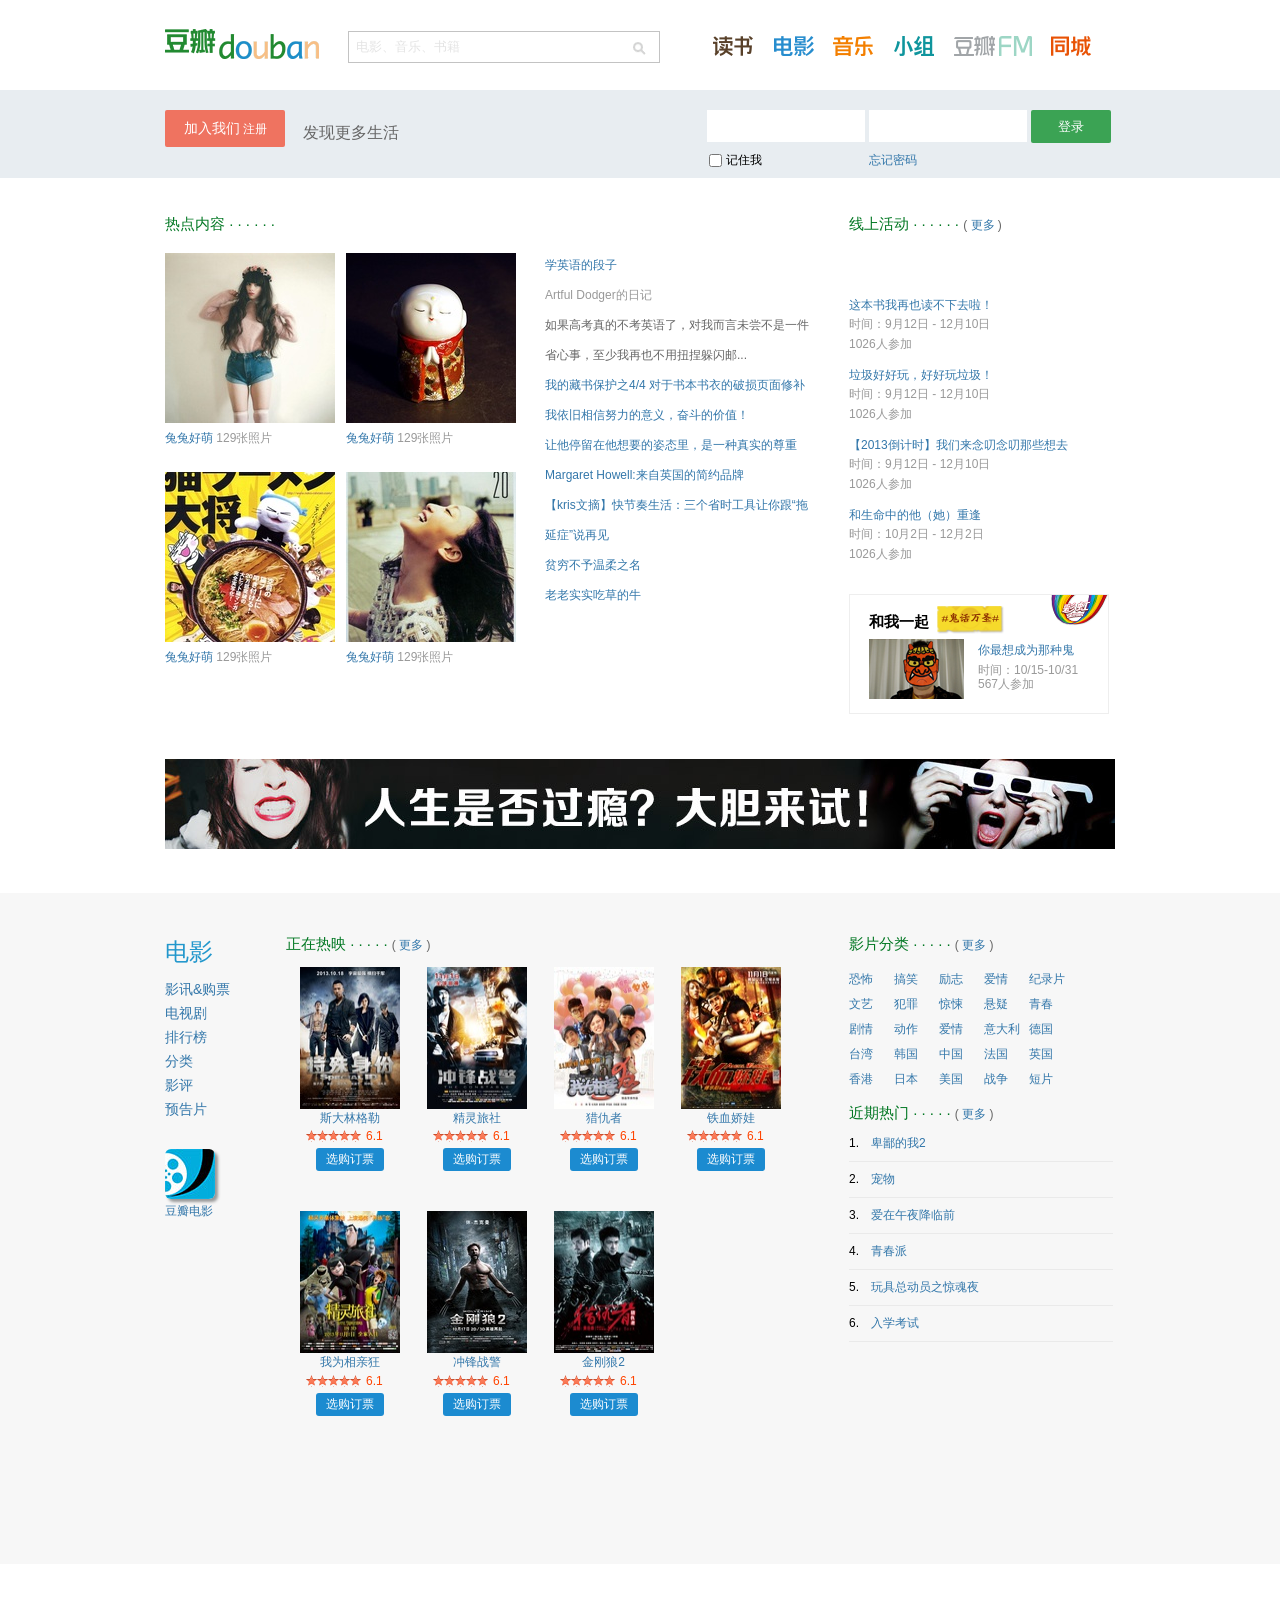
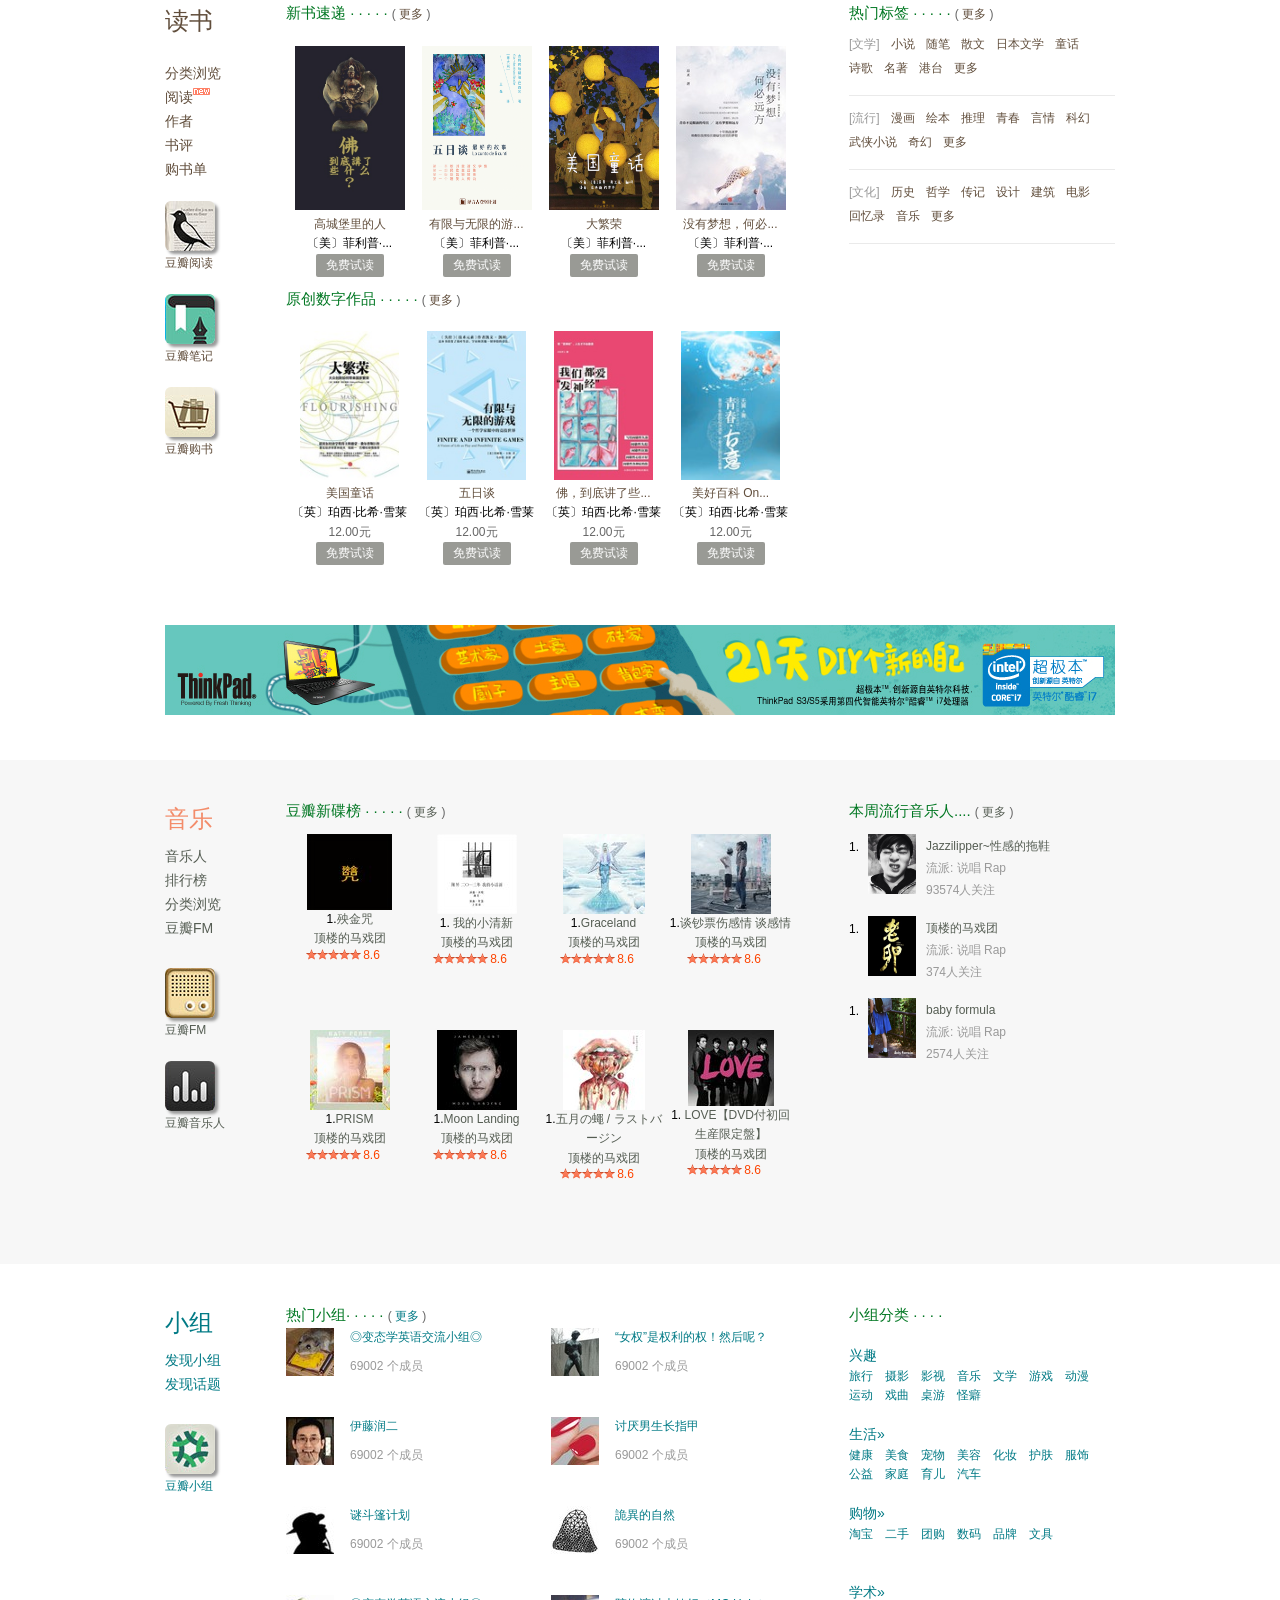
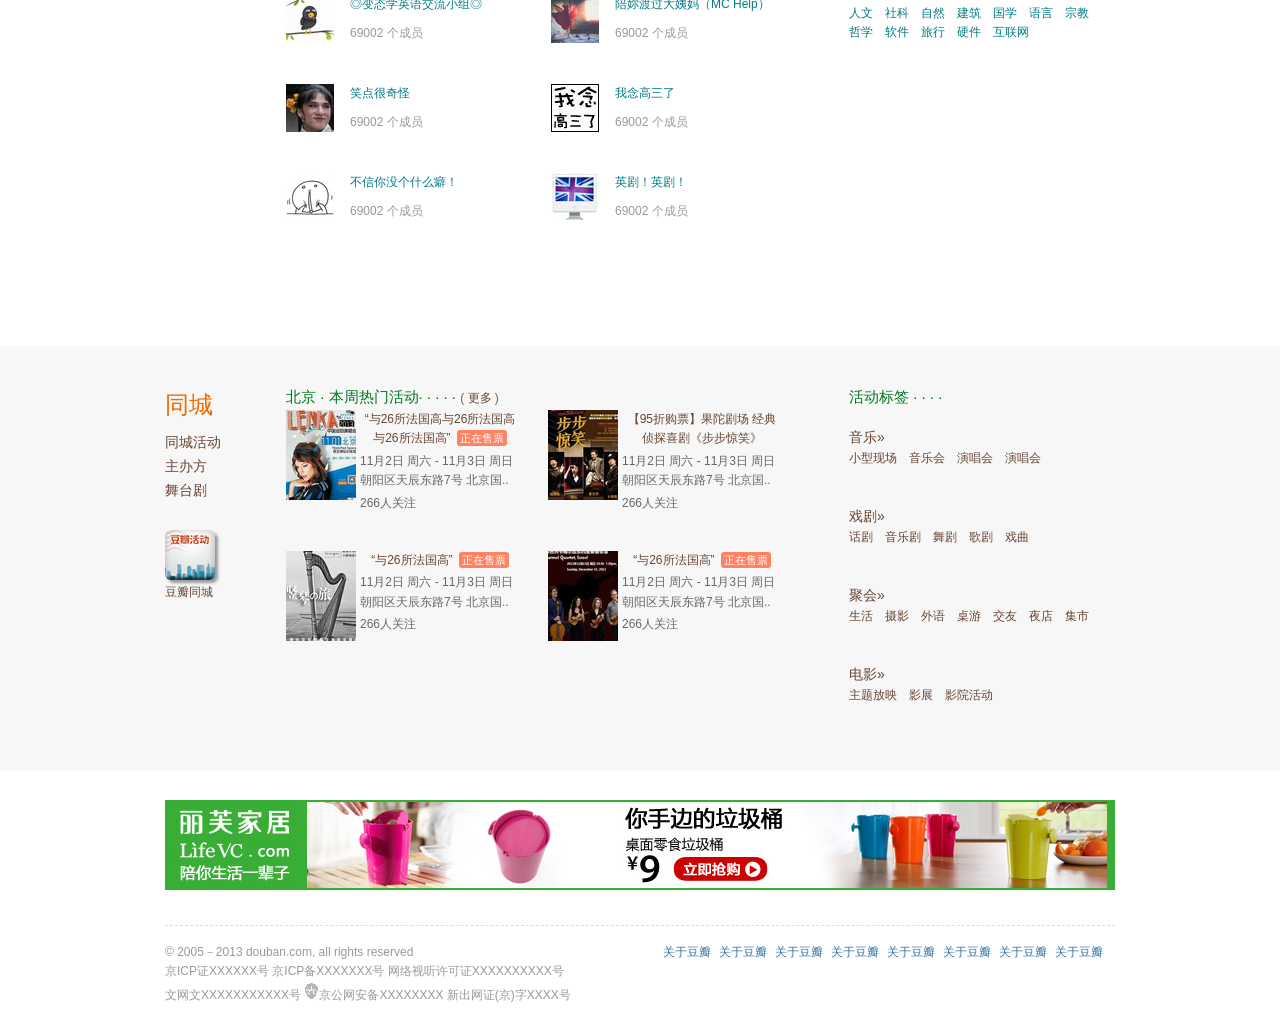
<file: douban/index.html>
<!DOCTYPE html PUBLIC "-//W3C//DTD XHTML 1.0 Transitional//EN" "http://www.w3.org/TR/xhtml1/DTD/xhtml1-transitional.dtd">
<html xmlns="http://www.w3.org/1999/xhtml" xml:lang="en">
<head>
	<meta http-equiv="Content-Type" content="text/html;charset=UTF-8">
	<title>仿豆瓣首页</title>
	<link rel="stylesheet" href="./css.css" />
</head>
<body>
	<!-- 顶部 -->
	<div id="hd-header">
		<a href="" class="header-logo"></a>
		<form action="">
			<input type="text" class="header-search" value="电影、音乐、书籍"/>
			<p></p>
		</form>
		<ul>
			<li><a href="" class="header-book"></a></li>
			<li><a href="" class="header-movie"></a></li>
			<li><a href="" class="header-music"></a></li>
			<li><a href="" class="header-group"></a></li>
			<li><a href="" class="header-fm"></a></li>
			<li><a href="" class="header-local"></a></li>
		</ul>
	</div>
	<!-- 顶部结束 -->

	<!-- 注册区域 -->
	<div id="hd-reg-background">
		<div id="hd-reg">
			<a href="" class="reg-join">加入我们<span>注册</span></a>
			<p>发现更多生活</p>
			<form action="">
				<input type="text" class="reg-username"/>
				<input type="text" class="reg-password"/>
				<a href="" class="reg-login">登录</a>
				<p class="reg-p">
					<input type="checkbox" class="reg-rember"/>
					<span>记住我</span>
				</p>
				<a href="" class="reg-forget">忘记密码</a>
			</form>
			
		</div>
	</div>
	<!-- 注册区域结束 -->


	<!-- 内容区域 -->
	<div id="hd-con">
		<div class="con-left">
			<h2 class="title">热点内容  · · · · · · </h2>
			<ul>
				<li>
					<a href="" class="con-left-pic"><img src="./images/p1728984586.jpg" alt="" /></a>
					<a href="">兔兔好萌</a>
					<span>129张照片</span>
				</li>
				<li>
					<a href="" class="con-left-pic"><img src="images/p442708830.jpg" alt="" /></a>
					<a href="">兔兔好萌</a>
					<span>129张照片</span>
				</li>
				<li>
					<a href="" class="con-left-pic"><img src="images/p742239064.jpg" alt="" /></a>
					<a href="">兔兔好萌</a>
					<span>129张照片</span>
				</li>
				<li>
					<a href="" class="con-left-pic"><img src="images/p1580889401.jpg" alt="" /></a>
					<a href="">兔兔好萌</a>
					<span>129张照片</span>
				</li>
			</ul>
		</div>
		<div class="con-mid">
			<ul>
				<li>
					<a href="">学英语的段子</a>
					<h2>Artful Dodger的日记 </h2>
					<p>如果高考真的不考英语了，对我而言未尝不是一件省心事，至少我再也不用扭捏躲闪邮...</p>
				</li>
				<li>
					<a href="">我的藏书保护之4/4 对于书本书衣的破损页面修补</a>
				</li>
				<li>
					<a href="">我依旧相信努力的意义，奋斗的价值！</a>
				</li>
				<li>
					<a href="">让他停留在他想要的姿态里，是一种真实的尊重</a>
				</li>
				<li>
					<a href="">Margaret Howell:来自英国的简约品牌</a>
				</li>
				<li>
					<a href="">【kris文摘】快节奏生活：三个省时工具让你跟“拖延症”说再见</a>
				</li>
				<li>
					<a href="">贫穷不予温柔之名</a>
				</li>
				<li>
					<a href="">老老实实吃草的牛</a>
				</li>
			</ul>
		</div>
		<div class="con-right right">
			<h2 class="title right-title">
				线上活动  · · · · · ·  <span>( <a href="">更多</a> )</span>
			</h2>
			<ul>
				<li>
					<a href="">程序好好玩，大家要学好</a>
					<p>时间：9月12日 - 12月10日 </p>
					<b>1026人参加</b>
				</li>
				<li>
					<a href="">这本书我再也读不下去啦！</a>
					<p>时间：9月12日 - 12月10日 </p>
					<b>1026人参加</b>
				</li>
				<li>
					<a href="">垃圾好好玩，好好玩垃圾！</a>
					<p>时间：9月12日 - 12月10日 </p>
					<b>1026人参加</b>
				</li>
				<li>
					<a href="">【2013倒计时】我们来念叨念叨那些想去</a>
					<p>时间：9月12日 - 12月10日 </p>
					<b>1026人参加</b>
				</li>
				<li>
					<a href="">和生命中的他（她）重逢</a>
					<p>时间：10月2日 - 12月2日 </p>
					<b>1026人参加</b>
				</li>
			</ul>
			<div class="last-ad">
				<h2>和我一起</h2>
				<a href="" class="last-ad-pic"><img src="./images/992c062504429c4.jpg" alt="" /></a>
				<a href="" class="last-ad-ghost"><img src="./images/file-1381401029.png" alt="" /></a>
				<a href="" class="last-ad-rainbow"><img src="./images/file-1381401007.png" alt="" /></a>
				<a href="" class="last-ad-beghost">你最想成为那种鬼</a>
				<p>时间：10/15-10/31 </p>
				<span>567人参加 </span>
			</div>
		</div>
	</div>
	<!-- 内容区域结束 -->
	
	<!-- 广告区域 -->
	<div class="hd-ad">
		<a href="" target="_blank"><img src="./images/0b64348aad6d21d.jpg" alt="" /></a>
	</div>
	<!-- 广告区域结束 -->
	
	<!-- 电影区域 -->
	<div id="hd-movie-background">
		<div id="hd-movie">
			<div class="left">
				<a href="" class="left-title">电影</a>
				<ul class="left-up">
					<li><a href="">影讯&购票</a></li>
					<li><a href="">电视剧</a></li>
					<li><a href="">排行榜</a></li>
					<li><a href="">分类</a></li>
					<li><a href="">影评</a></li>
					<li><a href="">预告片</a></li>
				</ul>
				<ul class="left-down">
					<li>
						<a href="" class="left-down-pic movie-pic"></a>
						<a href="" class="left-down-des">豆瓣电影</a>
					</li>
				</ul>
			</div>
			<div class="mid">
				<h2 class="title">
				正在热映  · · · · ·   <span>( <a href="">更多</a> )</span>
				</h2>
				<ul class="hd-movie-list">
					<li>
						<a href=""><img src="images/p2153376390.jpg" alt="" /></a>
					  <p class="hd-movie-name"><a href="">斯大林格勒</a></p>
						<span class="hd-movie-point">6.1</span>
						<a href="" class="movie-choose">选购订票</a>
					</li>
					<li>
						<a href=""><img src="images/p2156476151.jpg" alt="" /></a>
					  <p class="hd-movie-name"><a href="">精灵旅社</a></p>
						<span class="hd-movie-point">6.1</span>
						<a href="" class="movie-choose">选购订票</a>
					</li>
					<li>
						<a href=""><img src="images/p2155198242.jpg" alt="" /></a>
					  <p class="hd-movie-name"><a href="">猎仇者</a></p>
						<span class="hd-movie-point">6.1</span>
						<a href="" class="movie-choose">选购订票</a>
					</li>
					<li>
						<a href=""><img src="images/p2153758345.jpg" alt="" /></a>
					  <p class="hd-movie-name"><a href="">铁血娇娃</a></p>
						<span class="hd-movie-point">6.1</span>
						<a href="" class="movie-choose">选购订票</a>
					</li>
					<li>
						<a href=""><img src="images/p2155072056.jpg" alt="" /></a>
					  <p class="hd-movie-name"><a href="">我为相亲狂</a></p>
						<span class="hd-movie-point">6.1</span>
						<a href="" class="movie-choose">选购订票</a>
					</li>
					<li>
						<a href=""><img src="./images/p2151837713.jpg" alt="" /></a>
						<p class="hd-movie-name"><a href="">冲锋战警</a></p>
						<span class="hd-movie-point">6.1</span>
						<a href="" class="movie-choose">选购订票</a>
					</li>
					<li>
						<a href=""><img src="images/p2156152549.jpg" alt="" /></a>
					  <p class="hd-movie-name"><a href="">金刚狼2</a></p>
						<span class="hd-movie-point">6.1</span>
						<a href="" class="movie-choose">选购订票</a>
					</li>
				</ul>
			</div>
			<div class="right">
				<h2 class="title right-title">
				影片分类  · · · · ·   <span>( <a href="">更多</a> )</span>
				</h2>
				<ul class="movie-right-ul">
					<li><a href="">恐怖</a></li>
					<li><a href="">搞笑</a></li>
					<li><a href="">励志</a></li>
					<li><a href="">爱情</a></li>
					<li><a href="">纪录片</a></li>
					<li><a href="">文艺</a></li>
					<li><a href="">犯罪</a></li>
					<li><a href="">惊悚</a></li>
					<li><a href="">悬疑</a></li>
					<li><a href="">青春</a></li>
					<li><a href="">剧情</a></li>
					<li><a href="">动作</a></li>
					<li><a href="">爱情</a></li>
					<li><a href="">意大利</a></li>
					<li><a href="">德国</a></li>
					<li><a href="">台湾</a></li>
					<li><a href="">韩国</a></li>
					<li><a href="">中国</a></li>
					<li><a href="">法国</a></li>
					<li><a href="">英国</a></li>
					<li><a href="">香港</a></li>
					<li><a href="">日本</a></li>
					<li><a href="">美国</a></li>
					<li><a href="">战争</a></li>
					<li><a href="">短片</a></li>

				</ul>
				<h2 class="title right-title">
				近期热门  · · · · ·   <span>( <a href="">更多</a> )</span>
				</h2>
				<ul class="movie-right-down">
					<li>1.<a href="">卑鄙的我2</a></li>
					<li>2.<a href="">宠物</a></li>
					<li>3.<a href="">爱在午夜降临前</a></li>
					<li>4.<a href="">青春派</a></li>
					<li>5.<a href="">玩具总动员之惊魂夜</a></li>
					<li>6.<a href="">入学考试</a></li>
				</ul>
			</div>
		</div>
	</div>
	<!-- 电影区域结束 -->

	<!-- 读书区域 -->
	<div id="hd-book">
		<div class="left">
				<a href="" class="left-title">读书</a>
				<ul class="left-up">
					<li><a href="">分类浏览</a></li>
					<li class="book-new"><a href="">阅读</a><img src="./images/new_menu.gif" alt="" /></li>
					<li><a href="">作者</a></li>
					<li><a href="">书评</a></li>
					<li><a href="">购书单</a></li>
				</ul>
				<ul class="left-down">
					<li>
						<a href="" class="left-down-pic book-read"></a>
						<a href="" class="left-down-des">豆瓣阅读</a>
					</li>
					<li>
						<a href="" class="left-down-pic book-write"></a>
						<a href="" class="left-down-des">豆瓣笔记</a>
					</li>
					<li>
						<a href="" class="left-down-pic book-buy"></a>
						<a href="" class="left-down-des">豆瓣购书</a>
					</li>
				</ul>
			</div>
			<div class="mid">
				<h2 class="title">
				新书速递  · · · · ·   <span>( <a href="">更多</a> )</span>
				</h2>
				<ul>
					<li>
						<a href=""><img src="images/475730.jpg" alt="" /></a>
					  <p><a href="">高城堡里的人</a></p>
						<span>〔美〕菲利普·...</span>
						<a href="" class="book-free-read">免费试读</a>
					</li>
					<li>
						<a href=""><img src="images/1962909.png" alt="" /></a>
					  <p><a href="">有限与无限的游...</a></p>
						<span>〔美〕菲利普·...</span>
						<a href="" class="book-free-read">免费试读</a>
					</li>
					<li>
						<a href=""><img src="images/1962364.png" alt="" /></a>
					  <p><a href="">大繁荣</a></p>
						<span>〔美〕菲利普·...</span>
						<a href="" class="book-free-read">免费试读</a>
					</li>
					<li>
						<a href=""><img src="images/1690362.jpg" alt="" /></a>
					  <p><a href=""> 没有梦想，何必...</a></p>
						<span>〔美〕菲利普·...</span>
						<a href="" class="book-free-read">免费试读</a>
					</li>
				</ul>
				<h2 class="title book-num">
				原创数字作品 · · · · ·   <span>( <a href="">更多</a> )</span>
				</h2>
				<ul class="book-num-ul">
					<li>
						<a href="" class="book-num-pic"><img src="images/1899221.jpg" alt="" /></a>
					  <p><a href="">美国童话</a></p>
						<span>〔英〕珀西·比希·雪莱</span>
						<b>12.00元</b>
						<a href="" class="book-free-read">免费试读</a>
					</li>
					<li>
						<a href="" class="book-num-pic"><img src="images/1829611.jpg" alt="" /></a>
					  <p><a href="">五日谈</a></p>
						<span>〔英〕珀西·比希·雪莱</span>
						<b>12.00元</b>
						<a href="" class="book-free-read">免费试读</a>
					</li>
					<li>
						<a href="" class="book-num-pic"><img src="images/1829269.jpg" alt="" /></a>
					  <p><a href=""> 佛，到底讲了些...</a></p>
						<span>〔英〕珀西·比希·雪莱</span>
						<b>12.00元</b>
						<a href="" class="book-free-read">免费试读</a>
					</li>
					<li>
						<a href="" class="book-num-pic"><img src="./images/80526.jpg" alt="" /></a>
						<p><a href="">美好百科 On...</a></p>
						<span>〔英〕珀西·比希·雪莱</span>
						<b>12.00元</b>
						<a href="" class="book-free-read">免费试读</a>
					</li>
				</ul>
			</div>
			<div class="right">
				<h2 class="title right-title">
				热门标签 · · · · ·   <span>( <a href="">更多</a> )</span>
				</h2>
				<ul>
					<li>
						<span>[文学]</span>
						<a href="">小说</a>
						<a href="">随笔</a>
						<a href="">散文</a>
						<a href="">日本文学</a>
						<a href="">童话</a>
						<a href="">诗歌</a>
						<a href="">名著</a>
						<a href="">港台</a>
						<a href="">更多</a>
					</li>
					<li>
						<span>[流行]</span>
						<a href="">漫画</a>
						<a href="">绘本</a>
						<a href="">推理</a>
						<a href="">青春</a>
						<a href="">言情</a>
						<a href="">科幻</a>
						<a href="">武侠小说</a>
						<a href="">奇幻</a>
						<a href="">更多</a>
					</li>
					<li>
						<span>[文化]</span>
						<a href="">历史</a>
						<a href="">哲学</a>
						<a href="">传记</a>
						<a href="">设计</a>
						<a href="">建筑</a>
						<a href="">电影</a>
						<a href="">回忆录</a>
						<a href="">音乐</a>
						<a href="">更多</a>
					</li>
				</ul>
			</div>
	</div>
	<!-- 读书区域结束 -->

	<!-- 广告区域 -->
	<div class="hd-ad">
		<a href=""><img src="./images/017ae3b58072a9b.jpg" alt="" /></a>
	</div>
	<!-- 广告区域结束 -->

	<!-- 音乐区域 -->
	<div id="hd-music-background">
		<div id="hd-music">
			<div class="left">
				<a href="" class="left-title music-title-a">音乐</a>
				<ul class="left-up">
					<li><a href="">音乐人</a></li>
					<li><a href="">排行榜</a></li>
					<li><a href="">分类浏览</a></li>
					<li><a href="">豆瓣FM</a></li>
				</ul>
				<ul class="left-down">
					<li>
						<a href="" class="left-down-pic music-fm"></a>
						<a href="" class="left-down-des">豆瓣FM</a>
					</li>
					<li>
						<a href="" class="left-down-pic music-people"></a>
						<a href="" class="left-down-des">豆瓣音乐人</a>
					</li>
				</ul>
			</div>
			<div class="mid">
				<h2 class="title music-title">
				豆瓣新碟榜 · · · · ·   <span>( <a href="">更多</a> )</span>
				</h2>
				<ul>
					<li>
						<a href=""><img src="images/s27081296.jpg" alt="" /></a>
					  <p>1.<a href="">殃金咒</a></p>
						<p><a href="">顶楼的马戏团</a></p>
						<b>8.6</b>
					</li>
					<li>
						<a href=""><img src="images/s27057077.jpg" alt="" /></a>
					  <p>1.<a href=""> 我的小清新</a></p>
						<p><a href="">顶楼的马戏团</a></p>
						<b>8.6</b>
					</li>
					<li>
						<a href=""><img src="images/s27092740.jpg" alt="" /></a>
					  <p>1.<a href="">Graceland</a></p>
						<p><a href="">顶楼的马戏团</a></p>
						<b>8.6</b>
					</li>
					<li>
						<a href=""><img src="./images/s27066103.jpg" alt="" /></a>
						<p>1.<a href="">谈钞票伤感情 谈感情</a></p>
						<p><a href="">顶楼的马戏团</a></p>
						<b>8.6</b>
					</li>
					<li>
						<a href=""><img src="images/s27085316.jpg" alt="" /></a>
					  <p>1.<a href="">PRISM</a></p>
						<p><a href="">顶楼的马戏团</a></p>
						<b>8.6</b>
					</li>
					<li>
						<a href=""><img src="images/s26965442.jpg" alt="" /></a>
					  <p>1.<a href="">Moon Landing</a></p>
						<p><a href="">顶楼的马戏团</a></p>
						<b>8.6</b>
					</li>
					<li>
						<a href=""><img src="images/s27048190.jpg" alt="" /></a>
					  <p>1.<a href="">五月の蠅 / ラストバージン</a></p>
						<p><a href="">顶楼的马戏团</a></p>
						<b>8.6</b>
					</li>
					<li>
						<a href=""><img src="images/s27063338.jpg" alt="" /></a>
					  <p>1.<a href=""> LOVE【DVD付初回生産限定盤】</a></p>
						<p><a href="">顶楼的马戏团</a></p>
						<b>8.6</b>
					</li>
				</ul>
			</div>
			<div class="right">
				<h2 class="title right-title">
				本周流行音乐人.... <span>( <a href="">更多</a> )</span>
				</h2>
				<ul class="music-right-ul">
					<li>
						<em>1.</em>
						<a href=""><img src="./images/8fc736add65e135.jpg" alt="" /></a>
						<a href="" class="music-right-name">Jazzilipper~性感的拖鞋</a>
						<p>流派: 说唱 Rap </p>
						<b>93574人关注 </b>
					</li>
					<li>
						<em>1.</em>
						<a href=""><img src="./images/50fc2407e067c71.jpg" alt="" /></a>
						<a href="" class="music-right-name">顶楼的马戏团</a>
						<p>流派: 说唱 Rap </p>
						<b>374人关注 </b>
					</li>
					<li>
						<em>1.</em>
						<a href=""><img src="./images/46151e682929d3e.jpg" alt="" /></a>
						<a href="" class="music-right-name">baby formula</a>
						<p>流派: 说唱 Rap </p>
						<b>2574人关注 </b>
					</li>
				</ul>
			</div>
		</div>
	</div>
	<!-- 音乐区域结束 -->

	<!-- 小组区域 -->
	<div id="hd-group">
		<div class="left">
			<a href="" class="left-title music-title-a">小组</a>
			<ul class="left-up">
				<li><a href="">发现小组</a></li>
				<li><a href="">发现话题</a></li>
			</ul>
			<ul class="left-down">
				<li>
					<a href="" class="left-down-pic group-lit"></a>
					<a href="" class="left-down-des">豆瓣小组</a>
				</li>
			</ul>
		</div>
		<div class="mid">
			<h2 class="title">
				热门小组· · · · ·   <span>( <a href="">更多</a> )</span>
			</h2>
			<ul class="group-mid-ul">
				<li>
					<a href="" class="group-pic"><img src="images/g289842-3.jpg" alt="" /></a>
					<a href="" class="group-title">◎变态学英语交流小组◎</a>
					<span>69002 个成员 </span>
				</li>
				<li>
					<a href="" class="group-pic"><img src="images/g187430-36.jpg" alt="" /></a>
					<a href="" class="group-title">“女权”是权利的权！然后呢？</a>
					<span>69002 个成员 </span>
				</li>
				<li>
					<a href="" class="group-pic"><img src="images/g24620-3.jpg" alt="" /></a>
					<a href="" class="group-title">伊藤润二</a>
					<span>69002 个成员 </span>
				</li>
				<li>
					<a href="" class="group-pic"><img src="images/g62930-1.jpg" alt="" /></a>
					<a href="" class="group-title">讨厌男生长指甲</a>
					<span>69002 个成员 </span>
				</li>
				<li>
					<a href="" class="group-pic"><img src="images/g273410-4.jpg" alt="" /></a>
					<a href="" class="group-title">谜斗篷计划</a>
					<span>69002 个成员 </span>
				</li>
					<li>
					<a href="" class="group-pic"><img src="images/g49415-18.jpg" alt="" /></a>
					<a href="" class="group-title">詭異的自然</a>
					<span>69002 个成员 </span>
				</li>
				<li>
					<a href="" class="group-pic"><img src="images/g298341-1.jpg" alt="" /></a>
					<a href="" class="group-title">◎变态学英语交流小组◎</a>
					<span>69002 个成员 </span>
				</li>
				<li>
					<a href="" class="group-pic"><img src="images/g142992-3.jpg" alt="" /></a>
					<a href="" class="group-title">陪妳渡过大姨妈（MC Help）</a>
					<span>69002 个成员 </span>
				</li>
					<li>
					<a href="" class="group-pic"><img src="images/g62993-7.jpg" alt="" /></a>
					<a href="" class="group-title">笑点很奇怪</a>
					<span>69002 个成员 </span>
				</li>
				<li>
					<a href="" class="group-pic"><img src="images/g51009-3.jpg" alt="" /></a>
					<a href="" class="group-title">我念高三了</a>
					<span>69002 个成员 </span>
				</li>
				<li>
					<a href="" class="group-pic"><img src="images/g16365-5.jpg" alt="" /></a>
					<a href="" class="group-title">不信你没个什么癖！</a>
					<span>69002 个成员 </span>
				</li>
				<li>
					<a href="" class="group-pic"><img src="images/g50177-1.jpg" alt="" /></a>
					<a href="" class="group-title">英剧！英剧！</a>
					<span>69002 个成员 </span>
				</li>
			</ul>
		</div>
		<div class="right">
			<h2 class="title right-title">
				小组分类 · · · ·
			</h2>
			<ul class="group-right-ul">
				<li>
					<a href="" class="right-ul-first">兴趣</a>
					<p>
						<a href="">旅行</a>
						<a href="">摄影</a>
						<a href="">影视</a>
						<a href="">音乐</a>
						<a href="">文学</a>
						<a href="">游戏</a>
						<a href="">动漫</a>
						<a href="">运动</a>
						<a href="">戏曲</a>
						<a href="">桌游</a>
						<a href="">怪癖</a>
					</p>
				</li>
				<li>
					<a href="" class="right-ul-first">生活»</a>
					<p>
						<a href="">健康</a>
						<a href="">美食</a>
						<a href="">宠物</a>
						<a href="">美容</a>
						<a href="">化妆</a>
						<a href="">护肤</a>
						<a href="">服饰</a>
						<a href="">公益</a>
						<a href="">家庭</a>
						<a href="">育儿</a>
						<a href="">汽车</a>
					</p>
				</li>
				<li>
					<a href="" class="right-ul-first">购物»</a>
					<p>
						<a href="">淘宝</a>
						<a href="">二手</a>
						<a href="">团购</a>
						<a href="">数码</a>
						<a href="">品牌</a>
						<a href="">文具</a>
					</p>
				</li>
				<li>
					<a href="" class="right-ul-first">学术»</a>
					<p>
						<a href="">人文</a>
						<a href="">社科</a>
						<a href="">自然</a>
						<a href="">建筑</a>
						<a href="">国学</a>
						<a href="">语言</a>
						<a href="">宗教</a>
						<a href="">哲学</a>
						<a href="">软件</a>
						<a href="">旅行</a>
						<a href="">硬件</a>
						<a href="">互联网</a>
					</p>
				</li>
			</ul>
		</div>
	</div>
	<!-- 小组区域结束 -->
	
	<!-- 同城区域 -->
	<div id="hd-local-background">
		<div id="hd-local">
			<div class="left">
				<a href="" class="left-title local-big-a">同城</a>
				<ul class="left-up">
					<li><a href="">同城活动</a></li>
					<li><a href="">主办方</a></li>
					<li><a href="">舞台剧</a></li>
				</ul>
				<ul class="left-down">
					<li>
						<a href="" class="left-down-pic local-a"></a>
						<a href="" class="left-down-des">豆瓣同城</a>
					</li>
				</ul>
			</div>
			<div class="mid">
				<h2 class="title">
					北京 · 本周热门活动· · · · ·   <span>( <a href="">更多</a> )</span>
				</h2>
				<ul class="local-mid-ul">
					<li>
						<a href="" class="local-mid-pic"><img src="images/d5518b419927b90.jpg" alt="" /></a>
						<div>
							<a href="" class="local-mid-title">“与26所法国高与26所法国高与26所法国高” <span>正在售票</span></a>
							<p>11月2日 周六 - 11月3日 周日朝阳区天辰东路7号 北京国..</p>
							<p>266人关注</p>
						</div>
						
					</li>
					<li>
						<a href="" class="local-mid-pic"><img src="images/983709d555bcbc7.jpg" alt="" /></a>
						<div>
							<a href="" class="local-mid-title">【95折购票】果陀剧场 经典侦探喜剧《步步惊笑》</a>
							<p>11月2日 周六 - 11月3日 周日朝阳区天辰东路7号 北京国..</p>
							<p>266人关注</p>
						</div>
						
					</li>
					<li>
						<a href="" class="local-mid-pic"><img src="images/8670db9649f34cf.jpg" alt="" /></a>
						<div>
							<a href="" class="local-mid-title">“与26所法国高” <span>正在售票</span></a>
							<p>11月2日 周六 - 11月3日 周日朝阳区天辰东路7号 北京国..</p>
							<p>266人关注</p>
						</div>
						
					</li>
					<li>
						<a href="" class="local-mid-pic"><img src="images/2623653071f7212.jpg" alt="" /></a>
						<div>
							<a href="" class="local-mid-title">“与26所法国高” <span>正在售票</span></a>
							<p>11月2日 周六 - 11月3日 周日朝阳区天辰东路7号 北京国..</p>
							<p>266人关注</p>
						</div>
					</li>
				</ul>
			</div>
			<div class="right">
				<h2 class="title right-title">
					活动标签 · · · ·
				</h2>
				<ul class="group-right-ul">
				<li>
					<a href="" class="right-ul-first">音乐»</a>
					<p>
						<a href="">小型现场</a>
						<a href="">音乐会</a>
						<a href="">演唱会</a>
						<a href="">演唱会</a>
					</p>
				</li>
				<li>
					<a href="" class="right-ul-first">戏剧»</a>
					<p>
						<a href="">话剧</a>
						<a href="">音乐剧</a>
						<a href="">舞剧</a>
						<a href="">歌剧</a>
						<a href="">戏曲</a>
					</p>
				</li>
				<li>
					<a href="" class="right-ul-first">聚会»</a>
					<p>
						<a href="">生活</a>
						<a href="">摄影</a>
						<a href="">外语</a>
						<a href="">桌游</a>
						<a href="">交友</a>
						<a href="">夜店</a>
						<a href="">集市</a>
					</p>
				</li>
				<li>
					<a href="" class="right-ul-first">电影»</a>
					<p>
						<a href="">主题放映</a>
						<a href="">影展</a>
						<a href="">影院活动</a>
					</p>
				</li>
			</ul>
			</div>
		</div>
	</div>
	<!-- 同城区域结束 -->

	<!-- 广告区域 -->
	<div class="hd-ad">
		<a href=""><img src="./images/6eb3f13b3b14980.jpg" alt="" /></a>
	</div>
	<!-- 广告区域结束 -->
	
	<!-- 网页底部 -->
	<div id="hd-foot">
		<div class="foot-left">
			<p> © 2005－2013 douban.com, all rights reserved </p>
			<p>京ICP证XXXXXX号 京ICP备XXXXXXX号 网络视听许可证XXXXXXXXXX号 </p>
			<p>文网文XXXXXXXXXXX号 <img src="./images/biaoshi.gif" alt="" />京公网安备XXXXXXXX  新出网证(京)字XXXX号</p>
		</div>
		<div class="foot-right">
			<a href="">关于豆瓣</a>
			<a href="">关于豆瓣</a>
			<a href="">关于豆瓣</a>
			<a href="">关于豆瓣</a>
			<a href="">关于豆瓣</a>
			<a href="">关于豆瓣</a>
			<a href="">关于豆瓣</a>
			<a href="">关于豆瓣</a>
		</div>
	</div>
	<!-- 网页底部结束 -->
</body>
</html>
</file>
<file: douban/css.css>
/*清零*/
*{
	margin: 0px;
	padding: 0px;
}
body{
	font:12px/1.62 Helvetica,Arial,sans-serif;
}
a{
	text-decoration: none;
}
img,input{
	border: none;
	border: 1px solid none;
}
li{
	list-style: none;
}

/*顶部*/
#hd-header{
	width: 950px;
	height: 90px;
	margin: 0 auto;
	position: relative;
}
#hd-header .header-logo{
	display: block;
	width: 154px;
	height: 30px;
	background: url(./images/logo_db.png) no-repeat;
	position: absolute;
	left: 0px;
	top: 29px;
}
#hd-header .header-search{
	width: 303px;
	height: 30px;
	border: 1px solid #c3c3c3;
	position: absolute;
	left: 183px;
	top: 31px;
	color: #e4e4e4;
	padding-left: 7px;
	line-height: 30px;
}
#hd-header p{
	width: 13px;
	height: 13px;
	background: url(./images/bn_srh_1.png) no-repeat;
	position: absolute;
	left: 468px;
	top: 42px;
}
#hd-header ul{
	width: 402px;
	height: 23px;
	position: absolute;
	right: 0px;
	top: 36px;
}
#hd-header ul li {
	float: left;
	margin-right: 17px;
}

#hd-header ul li a{
	display: block;
	width: 43px;
	height: 23px;
}
#hd-header ul li a.header-book{
	background: url(./images/anony_nav_logo4.png) 0px 0px no-repeat;
}
#hd-header ul li a.header-movie{
	background: url(./images/anony_nav_logo4.png) -59px 0px no-repeat;
}
#hd-header ul li a.header-music{
	background: url(./images/anony_nav_logo4.png) -120px 0px no-repeat;
}
#hd-header ul li a.header-group{
	background: url(./images/anony_nav_logo4.png) -179px 0px no-repeat;
}
#hd-header ul li a.header-fm{
	width: 81px;
	background: url(./images/anony_nav_logo4.png) -239px 0px no-repeat;
}
#hd-header ul li a.header-local{
	background: url(./images/anony_nav_logo4.png) -340px 0px no-repeat;
}
/*顶部结束*/

/*注册区域*/
#hd-reg-background{
	background: #e8edf1;
	height: 88px;
	width: 100%;
}
#hd-reg{
	width: 950px;
	height: 88px;
	margin: 0 auto;
	position: relative;
}
#hd-reg .reg-join{
	display: block;
	width: 120px;
	height: 37px;
	background: #ef7360;
	border-radius: 2px;
	font-size: 14px;
	color: #fff;
	line-height: 37px;
	text-align: center;
	position: absolute;
	left: 0px;
	top: 20px;
}
#hd-reg .reg-join:hover{
	background: #ED6752;
}

#hd-reg .reg-join span{
	font-size: 12px;
	margin-left: 3px;
}
#hd-reg p{
	position: absolute;
	left: 138px;
	top: 30px;
	font-size: 16px;
	color: #666666;
}
#hd-reg input{
	position: absolute;
	width: 158px;
	height: 32px;
	top: 20px;
	line-height: 32px;
}
#hd-reg .reg-username{
	right: 250px;
	
}
#hd-reg .reg-password{
	right: 88px;

}
#hd-reg .reg-login{
	display: block;
	width: 80px;
	height: 33px;
	background: #3ba354;
	color: #fff;
	position: absolute;
	right: 4px;
	top: 20px;
	text-align: center;
	line-height: 33px;
	border-radius: 2px;
	font-size: 13px;
}
#hd-reg .reg-login:hover{
	background: #1C9439;
}
#hd-reg p.reg-p{
	position: absolute;
	left: 544px;
	top: 62px;
	width: 85px;
	height: 17px;
	padding-left: 17px;
	line-height: 17px;
	color: #000;
	font-size:12px;
}
#hd-reg p.reg-p .reg-rember{
	position: absolute;
	left: 0px;
	top: 2px;
	display: block;
	width: 13px;
	height: 13px;
}
#hd-reg .reg-forget{
	position: absolute;
	left: 704px;
	top: 61px;
}

/*注册区域结束*/

/*内容区域*/
#hd-con{
	width: 950px;
	height: 546px;
	margin: 35px auto 0;
	position: relative;
}
#hd-con .con-left{
	width: 373px;
	height: 546px;
	position: absolute;
	left: 0px;
	top: 0px;
}
#hd-con .con-left ul{
	margin-top: 16px;
}
#hd-con .con-left ul li {
	width: 171px;
	height: 219px;
	float: left;
	margin-right: 10px;
}
#hd-con .con-left ul li a.con-left-pic:hover{
	background: #fff;
}
#hd-con .con-left ul li span{
	color: #999999;
}
#hd-con .con-mid{
	position: absolute;
	left: 380px;
	top: 0px;
	width: 270px;
	height: 546px;
}
#hd-con .con-mid ul{
	margin-top: 37px;
}
#hd-con .con-mid ul li{
	line-height: 30px;
}
#hd-con .con-mid ul h2{
	color: #999;
	font-weight: 400;
	font-size: 12px;
}
#hd-con .con-mid ul p{
	color: #666666;
}
#hd-con .con-right {
	height: 546px;
}
#hd-con .con-right p{
	color: #999999;
}
#hd-con .con-right b{
	display: block;
	color: #999;
	font-weight: 400;
}
#hd-con .con-right ul{
	margin-top: 13px;
}
#hd-con .con-right ul li{
	height: 57px;
	padding-bottom: 13px;
	overflow: hidden;
}
#hd-con .con-right .last-ad{
	width: 258px;
	height: 118px;
	border: 1px solid #eeeeee;
	position: absolute;
	right: 6px;
	bottom: 45px;
}
#hd-con .con-right .last-ad h2{
	color: #000;
	font-size: 15px;
	position: absolute;
	left: 19px;
	top: 15px;
}
#hd-con .con-right .last-ad a.last-ad-pic{
	position: absolute;
	left: 19px;
	top: 44px;
}
#hd-con .con-right .last-ad a.last-ad-ghost	{
	display: block;
	width: 68px;
	height: 28px;
	overflow: hidden;
	position: absolute;
	left: 87px;
	top: 11px;
}
#hd-con .con-right .last-ad a.last-ad-ghost:hover{
	background: #fff;
}
#hd-con .con-right .last-ad a.last-ad-rainbow{
	position: absolute;
	right: 0px;
	top: 0px;
}

#hd-con .con-right .last-ad a.last-ad-rainbow:hover{
	background: #fff;
}
#hd-con .con-right .last-ad a.last-ad-beghost{
	position: absolute;
	left: 128px;
	top: 46px;
}
#hd-con .con-right .last-ad p{
	color: #999999;
	position: absolute;
	left: 128px;
	top: 66px;

}
#hd-con .con-right .last-ad span{
	color: #999999;
	position: absolute;
	left: 128px;
	top: 80px;

}
/*内容区域结束*/

/*电影区域*/
#hd-movie-background{
	height: 631px;
	background: #f7f7f7;
	margin-top: 44px;
	padding-top: 40px;
}
#hd-movie-background #hd-movie{
	width: 950px;
	height: 631px;
	margin: 0 auto;
	position: relative;
}
#hd-movie-background #hd-movie .hd-movie-name{
	display: block;
	text-align: center;
}
#hd-movie-background #hd-movie span.hd-movie-point{
	display: block;
	width: 47px;
	height: 14px;
	overflow: hidden;
	background: url(./images/midstars.gif) 20px 2px no-repeat;
	text-align: left;
	padding-left: 80px;
	line-height: 16px;
	color: #ff4400;
}
#hd-movie-background #hd-movie .movie-choose{
	display: block;
	width: 68px;
	height: 23px;
	background: #1c8bd0;
	color: #fff;
	line-height: 23px;
	border-radius: 3px;
	margin: 6px auto 0;

}
#hd-movie-background #hd-movie ul.hd-movie-list{
	margin-top: 10px;
}
#hd-movie-background #hd-movie ul.hd-movie-list li{
	margin-bottom: 40px;
	overflow: hidden;
	
}
#hd-movie-background #hd-movie ul.hd-movie-list li img{
	width: 100px;
	height: 142px;
}
#hd-movie-background #hd-movie .movie-right-ul{
	margin-top: 10px;
	float: left;
	margin-bottom: 10px;
}
#hd-movie-background #hd-movie .movie-right-ul li{
	width: 45px;
	float: left;
	line-height: 25px;
}
#hd-movie-background #hd-movie .movie-title{
	float: left;
	margin-top: 20px;
}
#hd-movie-background #hd-movie .movie-right-down{
	float: left;
}
#hd-movie-background #hd-movie .movie-right-down li{
	border-bottom: 1px solid #eaeaea;
	height: 35px;
	line-height: 35px;
	width: 264px;
}
#hd-movie-background #hd-movie .movie-right-down li a{
	margin-left: 12px;
}
#hd-movie-background #hd-movie .movie-pic{
	background: url(./images/app_icons_50_6.jpg) -350px 0 no-repeat; 
}
	
/*电影区域结束*/

/*读书区域*/
#hd-book{
	width: 950px;
	height: 623px;
	margin: 38px auto 0px;
	position: relative;
}
#hd-book a{
	color: #614e3c;
}
#hd-book a:hover{
	color: #fff;
}
#hd-book .book-new{
	position: relative;
}
#hd-book .book-new img{
	position: absolute;
	left: 28px;
	top: 3px;
}
#hd-book .book-read{
	background: url(./images/app_icons_50_6.jpg) no-repeat;
}
#hd-book .book-write{
	background: url(./images/app_icons_50_6.jpg) -399px 0px no-repeat;
}
#hd-book .book-buy{
	background: url(./images/app_icons_50_6.jpg) -200px 0px no-repeat;
}
#hd-book ul{
	margin-top: 20px;
}
#hd-book ul .book-free-read{
	display: block;
	width: 68px;
	height: 23px;
	background: #999a95;
	text-align: center;
	line-height: 23px;
	color: #fff;
	margin: 0 auto;
	border-radius: 2px;
}
#hd-book ul .book-free-read:hover{
	background: #878882;
}

#hd-book .mid p{
	margin-top: 5px;
}
#hd-book .mid ul li img{
	width: 110px;
	height: 164px;
}

#hd-book .book-num-ul{
	clear: left;
	float: left;
	width: 520px;
}
#hd-book .book-num-ul a.book-num-pic{
	display: block;
	width: 100px;
	height: 148px;
	margin: 0 auto;
}
#hd-book .book-num-ul a.book-num-pic:hover{
	background: #fff;
}
#hd-book .book-num-ul a.book-num-pic img{
	width: 99px;
	height: 149px;
}
#hd-book .book-num-ul b{
	font-size: 12px;
	color: #666;
	font-weight: 400;
}
#hd-book h2.title{
	margin-top: 0px;
/*	width: 450px;*/
}
#hd-book h2.book-num{
	line-height: 23px;
	float: left;
	margin-top: 10px;
}
#hd-book .right ul li{
	border-bottom: 1px solid #eaeaea;
	height: 60px;
	padding-top: 13px;
}
#hd-book .right ul li span{
	float: left;
	margin-right: 11px;
	color: #999999;

}
#hd-book .right ul li a {
	float: left;
	margin-right: 11px;
	margin-bottom: 5px;
}

/*读书区域结束*/

/*音乐区域*/

#hd-music-background{
	height: 464px;
	background: #f7f7f7;
	padding-top: 40px;
	margin-top: 45px;
}
#hd-music-background a{
	color: #555d53;
}
#hd-music-background a:hover{
	color: #fff;
}
#hd-music-background #hd-music{
	width: 950px;
	height: 464px;
	margin: 0 auto;
	position: relative;
}
#hd-music-background #hd-music .music-fm{
	background: url(./images/app_icons_50_6.jpg) -250px 0 no-repeat;
}
#hd-music-background #hd-music .music-people{
	background: url(./images/app_icons_50_6.jpg) -50px 0 no-repeat;
}
#hd-music-background #hd-music .music-title-a{
	color: #f38c6a;
}
#hd-music-background #hd-music .music-title-a:hover{
	color: #fff;
}
#hd-music-background #hd-music .music-title a:hover{
	color: #fff;
}
#hd-music-background #hd-music .mid ul{
	margin-top: 10px;
}
#hd-music-background #hd-music .mid ul li{
	margin-bottom: 66px;
}
#hd-music-background #hd-music .mid ul b{
	display: block;
	width: 81px;
	height: 9px;
	background: url(./images/midstars.gif) 20px 0 no-repeat;
	padding-left: 45px;
	color: #fd4400;
	line-height: 9px;
	font-weight: 400;
	padding-top: 2px;
}
#hd-music-background #hd-music .music-title{
	width: 350px;
}
#hd-music-background #hd-music .music-right-ul{
	margin-top: 10px;
	float: left;
	width: 266px;
}
#hd-music-background #hd-music .music-right-ul li{
	height: 82px;
	position: relative;
}
#hd-music-background #hd-music .music-right-ul li img{
	width: 48px;
	height: 60px;
	position: absolute;
	left: 19px;
	top: 0px;
}
#hd-music-background #hd-music .music-right-ul li em{
	position: absolute;
	left: 0px;
	top: 4px;
	font-style: normal;
}
#hd-music-background #hd-music .music-right-ul li .music-right-name{
	position: absolute;
	left: 77px;
	top: 3px;
}
#hd-music-background #hd-music .music-right-ul li p{
	position: absolute;
	left: 77px;
	top: 25px;
	color: #999999;
}
#hd-music-background #hd-music .music-right-ul li b{
	font-weight: 400;
	position: absolute;
	left: 77px;
	top: 47px;
	color: #999999;
}
/*音乐区域结束*/

/*小组区域*/
#hd-group{
	width: 950px;
	height: 642px;
	margin: 40px auto 0;
	position: relative;
}
#hd-group a{
	color: #017a85;
}
#hd-group a:hover{
	color: #fff;
}
#hd-group .group-lit{
	background: url(./images/app_icons_50_6.jpg) -500px 0px no-repeat;
}
#hd-group .group-mid-ul li{
	width: 265px;
	height: 89px;
	position: relative;
}
#hd-group .group-mid-ul li a.group-pic{
	position: absolute;
	left: 0;
	top: 0;
}
#hd-group .group-mid-ul li a.group-title{
	position: absolute;
	left: 64px;
	top: 0px;
}
#hd-group .group-mid-ul li{
	float: left;
}
#hd-group .group-mid-ul li span{
	position: absolute;
	left: 64px;
	top: 29px;
	color: #999999;
}
.group-right-ul{
	float: left;
}
.group-right-ul li{
	width: 267px;
	height: 63px;
	margin-top: 16px;
}
.group-right-ul li a.right-ul-first{
	font-size: 14px;
	color: #333333;
}
.group-right-ul li a.right-ul-first:hover{
	color: #fff;
}
.group-right-ul li p a{
	float: left;
	margin-right: 12px;
}
/*小组区域结束*/

/*同城区域*/
#hd-local-background{
	background: #f7f7f7;
	height:385px;
	padding-top: 40px;
	margin-bottom: 29px;
}
#hd-local-background #hd-local{
	width: 950px;
	height: 345px;
	margin: 0 auto;
	position: relative;
}
#hd-local-background #hd-local a{
	color: #664433;
}
#hd-local-background #hd-local a:hover{
	color: #fff;
}
#hd-local-background #hd-local .local-a{
	background: url(./images/app_icons_50_6.jpg) -100px 0 no-repeat;
}
#hd-local-background #hd-local .local-big-a{
	color: #ee6a03;
}
#hd-local-background #hd-local .local-mid-ul li{
	width: 234px;
	height: 141px;
	position: relative;
	margin-right: 28px;
}
#hd-local-background #hd-local .local-mid-ul li .local-mid-pic{
	margin-left: 0px;
	float: left;
}
#hd-local-background #hd-local .local-mid-ul li div{
	float: right;
	width: 160px;
}
#hd-local-background #hd-local .local-mid-ul li .local-mid-title{
	text-align: left;
	margin-left: 0px;
}
#hd-local-background #hd-local .local-mid-ul li .local-mid-title span{
	background: #ff8263;
	text-align: center;
	color: #fff;
	padding-left: 3px;
	padding-right: 3px;
	font-size: 11px;
	/*white-space: nowrap;*/
}
#hd-local-background #hd-local .local-mid-ul li p{
	margin-top: 3px;
	color: #666666;
	text-align: left;
}
#hd-local-background #hd-local .local-mid-ul li span{
	margin-left: 3px;
	margin-top: 3px;
	color: #666666;
	text-align: left;
	padding: 2px;
	border-radius: 3px;
}
/*同城区域结束*/

/*网页底部*/
#hd-foot{
	width: 950px;
	height:88px;
	border-top: 1px dashed #dcdcdc;
	margin: 35px auto 0;
	padding-top: 17px;
}
#hd-foot .foot-left{
	width: 460px;
	color: #999999;
	float: left;
}
#hd-foot .foot-right{
	width: 460px;
	float: right;
}
#hd-foot .foot-right a{
	float: left;
	margin-left: 8px;
}
/*网页底部结束*/


/*公共样式*/
a{
	color: #3377aa;
}
a:hover{
	background: #3377AA;
	color: #fff;
}
h2.title{
	font: 15px/150% Arial,Helvetica,sans-serif;
	color: #007722;
	width: 230px;
	height: 24px;
}
h2.title span{
	color: #666666;
	font-size: 12px;
}
h2.right-title{
	width: 266px;
	float: left;
}
.right{
	width: 266px;
	position: absolute;
	right: 0px;
	top: 0px;
}
.hd-ad{
	width: 950px;
	height: 90px;
	margin: 0 auto;
}
.left{
	width: 121px;
	position: absolute;
	left: 0px;
	top: 0px;
}
.left .left-title{
	font-size: 24px;
	color: #2297cc;
}
.left a:hover{
	color: #fff;
}
.left .left-up{
	margin-top: 5px;
}
.left .left-up li{
	font-size: 14px;
	line-height: 24px;
}
.left .left-down{
	margin-top: 28px;
}
.left .left-down li{
	width: 70px;
	height: 93px;
}
.left .left-down li a.left-down-pic{
	border-radius: 6px;
	box-shadow: 3px 3px 3px #999;
	display: block;
	width: 50px;
	height: 50px;

}
.left .left-down li a.left-down-des{
	line-height: 25px;
}

.mid{
	width: 530px;
	position: absolute;
	left: 121px;
	top: 0px;
}

.mid ul li{
	width: 127px;
	text-align: center;
	float: left;
}
</file>
